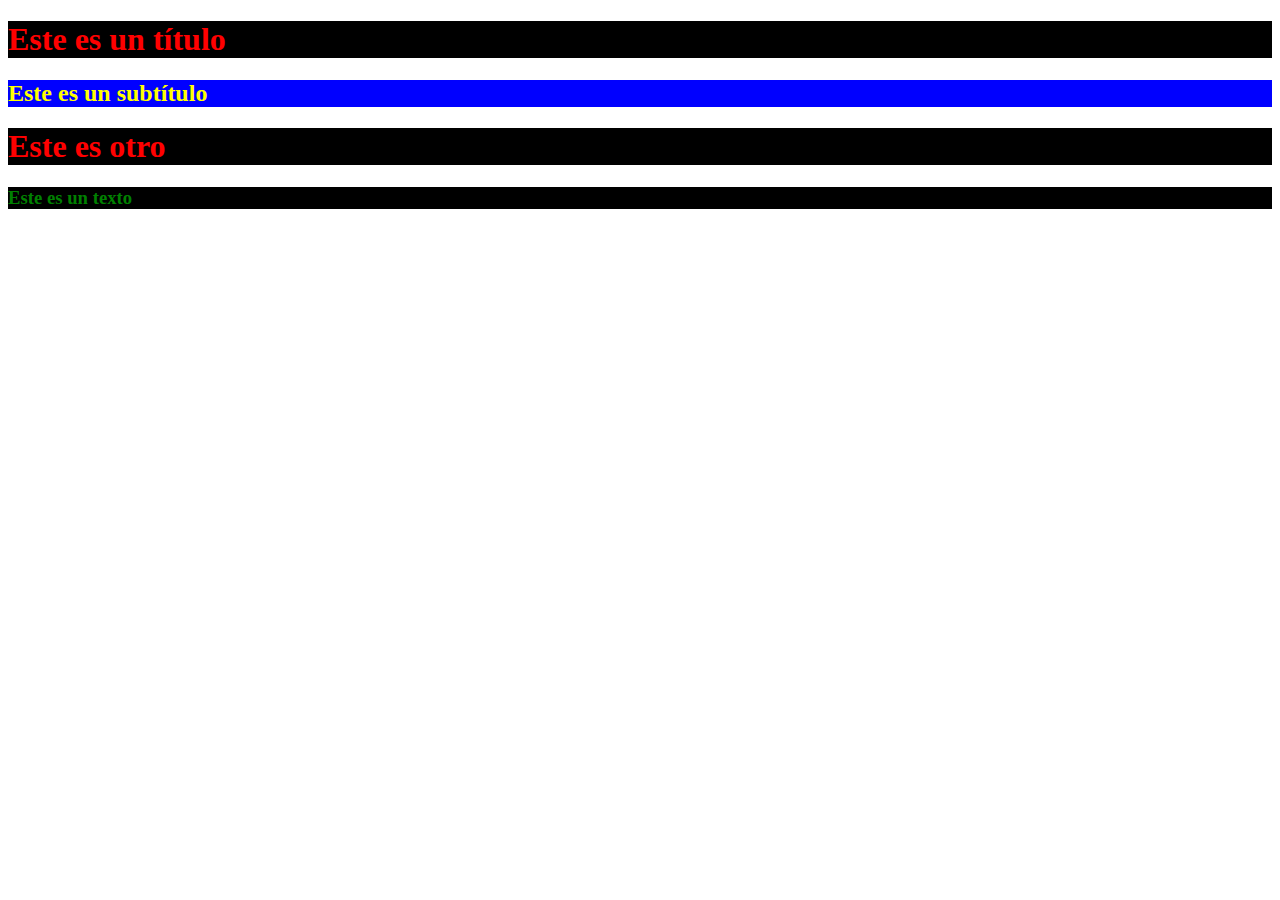
<file: 2_sintaxis_basica/index.html>
<!DOCTYPE html>
<html lang="en">
<head>
    <meta charset="UTF-8">
    <meta name="viewport" content="width=device-width, initial-scale=1.0">
    <title>Curso de CSS</title>
    <link rel="stylesheet" href="style/css/style.css"> <!--llamar al archivo css-->
</head>
<body>
    
    <h1>Este es un título</h1>
    <h2>Este es un subtítulo</h2>
    <h1>Este es otro</h1> <!--al llamar directo al elemento por general este hace que el h1 que nombramose en el css aplique a todos los h1 -->
    <h3 style="color: green; background-color: black;">Este es un texto</h3> <!--Los estilos tambien se pueden aplicar en la misma etiqueta a eso se conoce como stilo de linea-->

</body>
</html>
</file>
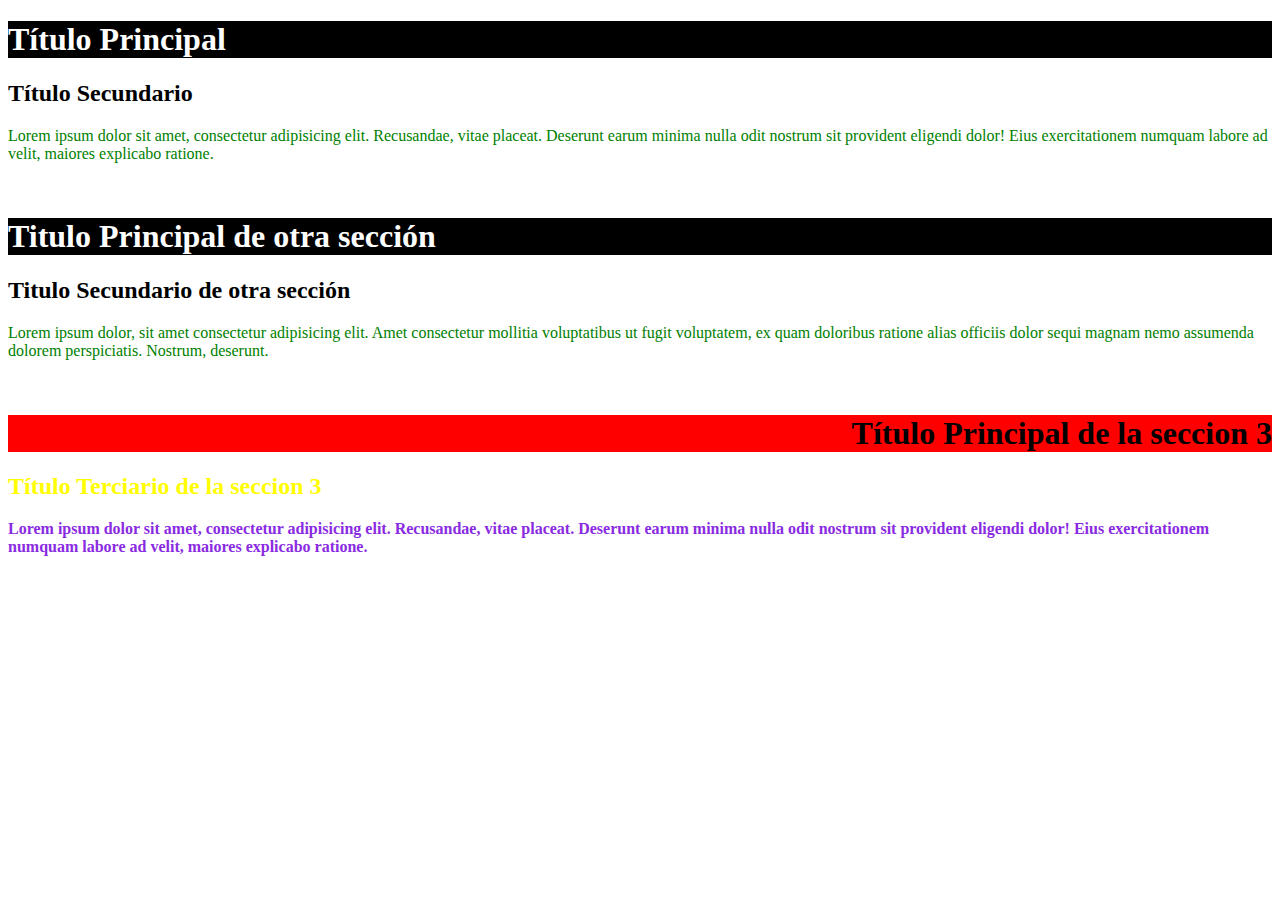
<file: 3_selectores/index.html>
<!DOCTYPE html>
<html lang="en">
<head>
    <meta charset="UTF-8">
    <meta name="viewport" content="width=device-width, initial-scale=1.0">
    <title>Selectores</title>
    <!-- <link rel="stylesheet" href="styles/css/style.css"> -->
     <link rel="stylesheet" href="styles/css/syle2.css">
</head>
<body>
<!--     
    <h1>Este es un título</h1>
    <h2>Este no</h2>
    <h3 id="titulo">Titulo 3</h3>
    <h4 id="titulo2">Titulo 4</h4>

    <p id="parrafo">Lorem ipsum dolor sit amet consectetur adipisicing elit. Quia incidunt voluptas eos. Itaque, unde magnam illo cupiditate eaque suscipit voluptates molestias esse. Asperiores praesentium explicabo sunt aliquam minima vero voluptate!</p> -->

    <h1 class="seccion1">Título Principal</h1>
    <h2 class="seccion1">Título Secundario</h2>
    <p class="seccion1">Lorem ipsum dolor sit amet, consectetur adipisicing elit. Recusandae, vitae placeat. Deserunt earum minima nulla odit nostrum sit provident eligendi dolor! Eius exercitationem numquam labore ad velit, maiores explicabo ratione.</p>
    <br>
    <h1 class="seccion2">Titulo Principal de otra sección</h1>
    <h2 class="seccion2">Titulo Secundario de otra sección</h2>
    <p class="seccion2">Lorem ipsum dolor, sit amet consectetur adipisicing elit. Amet consectetur mollitia voluptatibus ut fugit voluptatem, ex quam doloribus ratione alias officiis dolor sequi magnam nemo assumenda dolorem perspiciatis. Nostrum, deserunt.</p>
    <br>
    <h1 class="seccion3 estilo-fuente-distinto">Título Principal de la seccion 3</h1> <!--Un ejemplo es que podemos tener 2 clases en el mismo atributo-->
    <h2 class="seccion3">Título Terciario de la seccion 3</h2>
    <p class="seccion3" id="parrafoSeleccionado">Lorem ipsum dolor sit amet, consectetur adipisicing elit. Recusandae, vitae placeat. Deserunt earum minima nulla odit nostrum sit provident eligendi dolor! Eius exercitationem numquam labore ad velit, maiores explicabo ratione.</p>
</body>
</html>
</file>
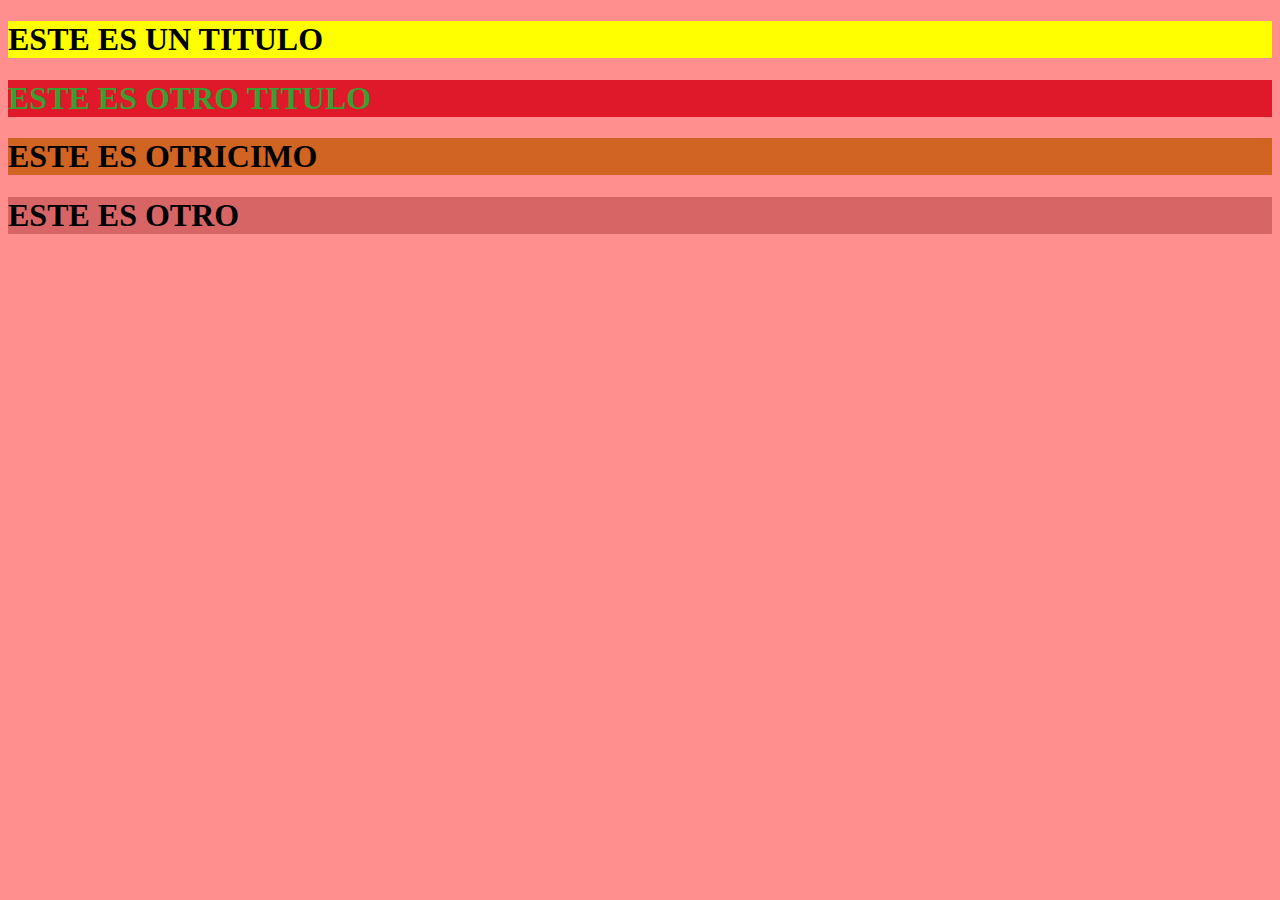
<file: 5_colores/index.html>
<!DOCTYPE html>
<html lang="en">
<head>
    <meta charset="UTF-8">
    <meta name="viewport" content="width=device-width, initial-scale=1.0">
    <title>Document</title>
    <link rel="stylesheet" href="styles/style.css">
</head>
<body>
    
    <h1 class="title1">ESTE ES UN TITULO</h1>
    <h1 class="title2">ESTE ES OTRO TITULO</h1>
    <h1 class="title3">ESTE ES OTRICIMO</h1>
    <h1 class="title4">ESTE ES OTRO</h1>
    
</body>
</html>
</file>
<file: 2_sintaxis_basica/style/css/style.css>
/*h1 es nuestro selector y las llaves {} es donde van las declaraciones*/
h1{
    /* Lo que entra aqui son lso atributos con sus valores que son conocidos como delcaraciones 
    atributo seria el color y le background-color y los que pongas y valor de atributo es lo que definimos es decir ese red ese black es el valor que definimos al atributo.
    */
    color: red; /*color de letra*/
    background-color: black; /*Color de fondo*/
}

h2{
    color: yellow;
    background-color: blue;
}
</file>
<file: 3_selectores/styles/css/style.css>
/*
El selector es con lo que justamente vamos a seleccionar los tags del html
HTML es un lenguaje de etiquetado
CSS es un lenguaje de estilos
*/
/*
Cuando se hace el llamado por etiqueta se lo conoce como selector pero selector por elemento eso quiere decir
Que todos las etiquetas de h1 al ser llamado como elemento h1 engloba a todos los selectores de h1 y se modifican aqui
*/

/*Podemos seleccionar cual se modifica*/
h1{
    color: white;
    background-color: black;
}
/*Podemos seleccionar los 2 elementos en un uno solo*/
h1, h2{
    color: white;
    background-color: black;
}
/*Si seleccionamos la etiqueta body se aplicara en toda la web*/
body{
    background-color: yellow;
}
/*Si se trabaja usnado el *   */
*{
    /*Esto aplicara a todo el documento*/
    /*Recomendado para cosas puntuales por ejemplo aplicar un formato de estilos a todo el documentos*/
    font-family: cursive;
}
/* # conocido como el numeral o el hashtag */
/* Solo se puede usar una vez -  */
/*Los id tienen nombre propio */
#titulo {
    font-family: Impact, Haettenschweiler, 'Arial Narrow Bold', sans-serif; /*Estilo de letra*/
}
#parrafo {
    text-align: end; /*Texto alineado hacia el final*/
}
/* SELECTOR MAS IMPORTANTE - el SELECTOR DE CLASE */
</file>
<file: 3_selectores/styles/css/syle2.css>
/*Para indentificar con el atributo class hacemos el uso de .   */
/*
.seccion1{
    background-color: black;
    color: white;
}
.seccion2{
    background-color: blue;
    color: green;
}
*/

/*
Que todos los titulo sean negros pero los titulos secundarios tienen que ser todos rojos menos el tercero y los parrafos tiene que ser todos azules salvo el tercero
*/
h1.seccion1, h1.seccion2{
    background-color: black;
    color: white;
}
h1.seccion3 {
    background-color: red;
}
h2.seccion3 {  /*Esto es seleccionar una etiqueta del html pero para que no aplique a todas hacemos que con el atributo class que en este caso es seccion3 identificamos el que cambiara*/
    color: yellow;
}
p.seccion1, p.seccion2 {
    color: green;
}
/* Similar se aplica para el id con identifador de # */
p#parrafoSeleccionado {
    color: blueviolet;
    font-weight: bold;
}
/*Llamar segunda clase*/
.estilo-fuente-distinto {
    font-family: Cambria, Cochin, Georgia, Times, 'Times New Roman', serif;
}
/*Para hacer algo muy puntual y no crear una tercera clase podemos llamar a las 2 clases*/
.seccion3.estilo-fuente-distinto {
    text-align: end;
}
</file>
<file: 5_colores/styles/style.css>
/*Los colores que se conocen en el navegador por nombre*/
h1.title1 {
    background-color: yellow;
}
/*Este es por metodo hexadecimal*/
h1.title2 {
    background-color: #df182a; /*Formado por 6 caracteres entre los cuales tiene letras y numeros*/
    color: #399f33;
    border-color: #1c45bf; /*Asi estan formados los colores hexadecimales*/
}
/*Formacion de colores por rgb que es una mezcla de colores que surge de 3 colores entre ellos esta red, green y blue*/
h1.title3 {
    background-color: rgb(210, 100, 35);
}
/*Tambien tenemos el rgba que es el alfa, red green blue alfa*/
h1.title4 { /*el alfa hace que el color tenga transparencia*/
    background-color: rgba(126, 6, 6, 0.301);
}
/*Colores HSL que son colores desarrollados no para la computadora sino para el ojo humano*/
body {
    background-color: hsla(0, 100%, 50%, 0.445);
    /*HUE es el angulo - SATURATION saturación puedde ir en porcentaje*/
}
</file>
